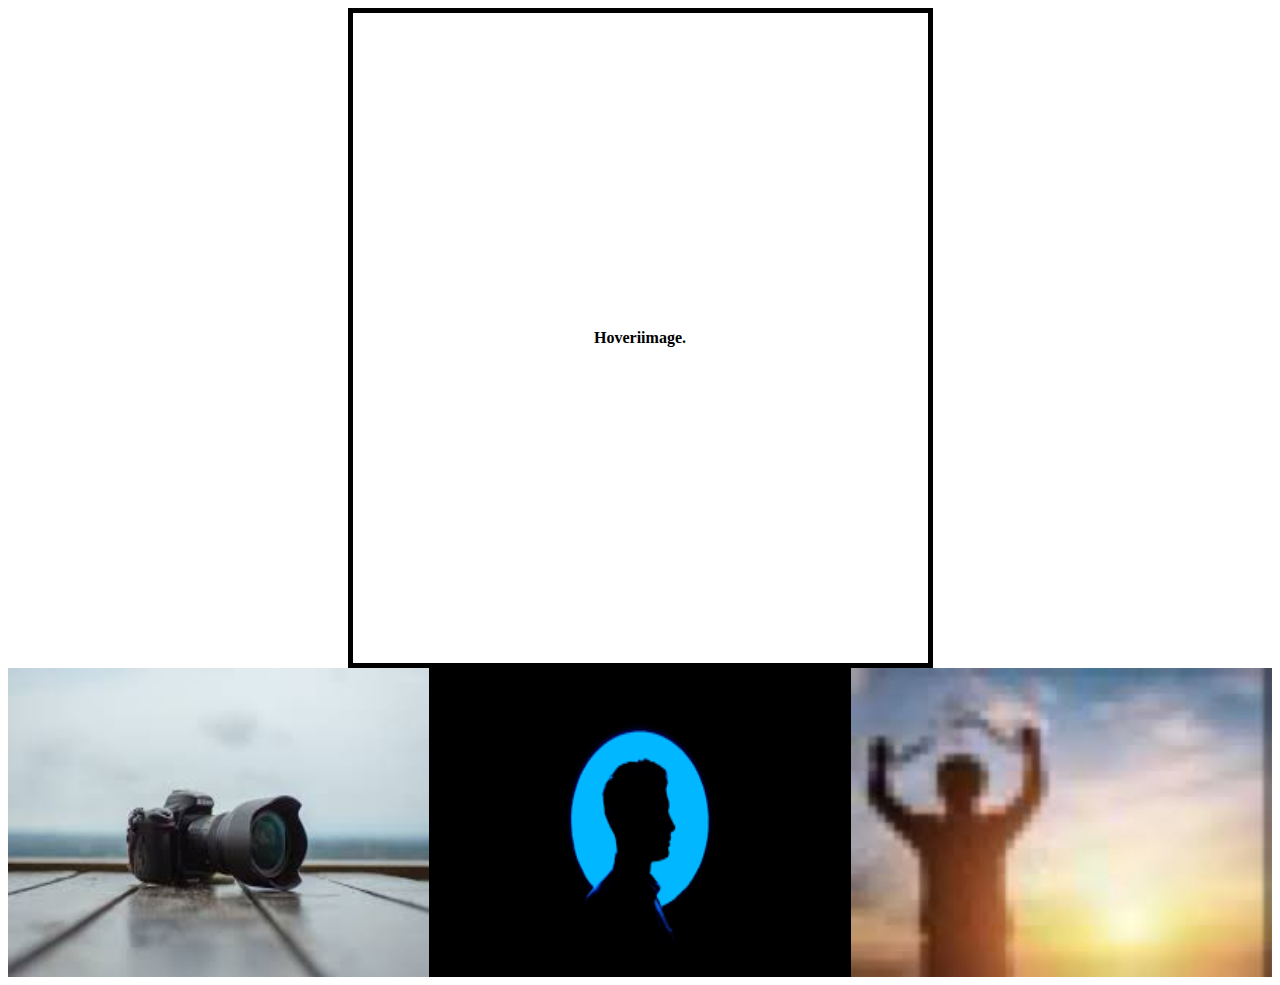
<file: gallery.html>
<!DOCTYPE html>
<html lang="en">
<head>
    <meta charset="UTF-8">
    <meta name="viewport" content="width=device-width, initial-scale=1.0">
    <title>MY GALLERY</title>
    <link rel="stylesheet" href="gallery.css">
    <script src="gallery.js"></script>
</head>
<body>

    <div class="container">
        <div id="image">
            <b>Hoveriimage.</b>
        </div>
        <div class="pre">
        
        <img src="[data-uri]" class="preview" alt="Camera" onmouseover="update(this)" onmouseout="undo()">

        
        <img src="[data-uri]" class="preview" alt="Head" onmouseover="update(this)" onmouseout="undo()">

        
        <img src="[data-uri]" class="preview" alt="Blur" onmouseover="update(this)" onmouseout="undo()">
        </div>
    </div>
</body>
</html>
</file>
<file: gallery.css>
#image{
    line-height:650px;
    width: 575px;
    height: 650px;
    border:5px solid black;
    margin:0 auto;
    text-align: center;
}

.pre {
    display: flex;
    justify-content: space-between;
}


img{
    width:95%;
}
</file>
